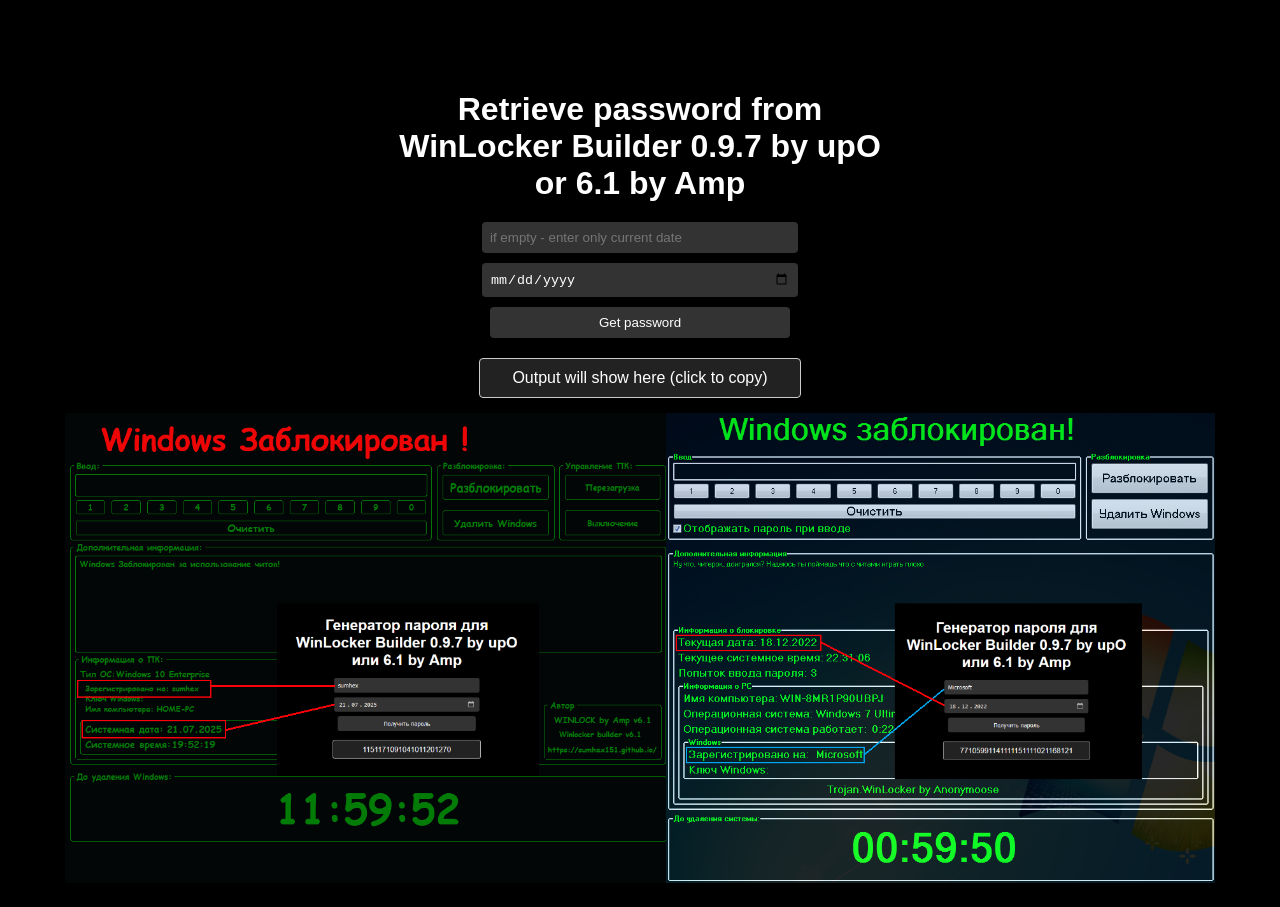
<file: index.html>
<!DOCTYPE html>
<html lang="en">
<head>
  <meta charset="UTF-8" />
  <meta name="viewport" content="width=device-width, initial-scale=1.0" />
  <title>sumhex151</title>
  <style>
    body {
      font-family: Arial, sans-serif;
      margin: 0;
      padding: 20px;
      background-color: black;
      color: white;
      display: flex;
      flex-direction: column;
      align-items: center;
      min-height: 100vh;
      box-sizing: border-box;
    }
    .container {
      max-width: 500px;
      width: 100%;
      text-align: center;
      margin-top: 50px;
    }
    .centered-image {
      position: relative;
      left: 50%;
      transform: translateX(-50%);
      margin-top: 15px;
    }
    h1 {
      margin-bottom: 20px;
    }
    input, button {
      margin-bottom: 10px;
      padding: 8px;
      width: 80%;
      max-width: 300px;
      background-color: #333;
      color: white;
      border: none;
      border-radius: 4px;
    }
    button {
      cursor: pointer;
      transition: background-color 0.3s;
    }
    button:hover {
      background-color: #444;
    }
    #output {
      display: block;
      padding: 10px;
      border: 1px solid #ccc;
      white-space: pre-wrap;
      background-color: #222;
      width: 80%;
      max-width: 300px;
      margin: 10px auto 0;
      border-radius: 4px;
      cursor: pointer;
      user-select: text;
    }
  </style>
</head>
<body>
  <div class="container">
    <h1 id="title"></h1>
    <input type="text" id="inputStr" />
    <input type="date" id="inputDate" />
    <button onclick="convertString()"></button>
    <label id="output" onclick="copyOutput()">Output will show here (click to copy)</label>
    <img src="instruction.png" width="1150" height="470" alt="Instructions" class="centered-image" />
  </div>

  <script>
    let copyAllowed = false;
    const isCIS = l => /^(ru|uk|be|kz|tt)/.test(l);
    const lang = navigator.language || navigator.userLanguage;

    function setLanguage() {
      const t = document.getElementById('title'),
            b = document.querySelector('button'),
            i = document.getElementById('inputStr'),
            o = document.getElementById('output');
      if (isCIS(lang)) {
        t.innerText = "Генератор пароля для WinLocker Builder 0.9.7 by upO или 6.1 by Amp";
        i.placeholder = "если пусто - впишите только дату";
        b.innerText = "Получить пароль";
        o.innerText = "Результат будет тут";
      } else {
        t.innerText = "Retrieve password from WinLocker Builder 0.9.7 by upO or 6.1 by Amp";
        i.placeholder = "if empty - enter only current date";
        b.innerText = "Get password";
        o.innerText = "Output will show here (click to copy)";
      }
    }

    function reverseStr(s) {
      return s.split('').reverse().join('');
    }

    function convertString() {
      const s = document.getElementById('inputStr').value.trim(),
            d = new Date(document.getElementById('inputDate').value),
            o = document.getElementById('output');
      if (isNaN(d)) {
        copyAllowed = false;
        o.innerText = isCIS(lang) ? "Пожалуйста, заполните второе поле корректно" : "Please fill second field correctly";
        return;
      }
      let res = '';
      for (let c of s) res += c.charCodeAt(0);
      const day = String(d.getDate()).padStart(2, '0'),
            month = String(d.getMonth() + 1).padStart(2, '0');
      res += reverseStr(day) + reverseStr(month);
      o.innerText = res;
      copyAllowed = true;
    }

    function copyOutput() {
      if (!copyAllowed) return;
      const o = document.getElementById('output'),
            orig = o.innerText,
            msg = isCIS(lang) ? "Скопировано!" : "Copied!";
      navigator.clipboard.writeText(orig).then(() => {
        o.innerText = msg;
        setTimeout(() => o.innerText = orig, 2000);
      });
    }

    setLanguage();
  </script>
</body>
</html>
</file>
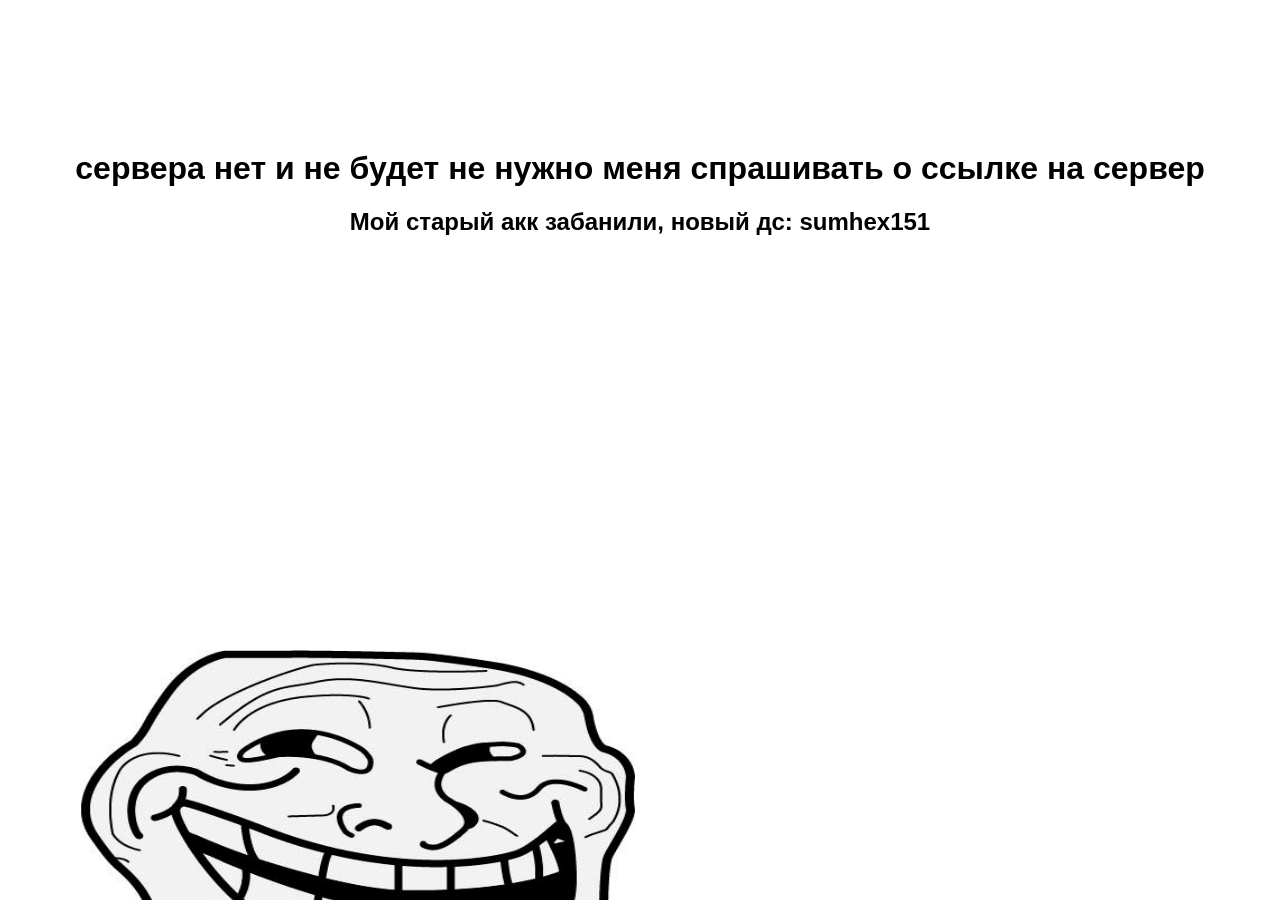
<file: shit.html>
<html xmlns="http://www.w3.org/1999/xhtml">  
 <head>  
 <meta name="description" content="This is our redirect page" /> 
 <meta http-equiv="Content-Type" content="text/html; charset=utf-8" />   
 <title>:)</title>
<!-- <meta http-equiv="refresh" content="1;URL=https://discord.gg/QTEJxGYhCJ" /> --> <!--mov_eax_4-->
 <style type="text/css">  
 #trollbox {  
 bottom: 0px;  
 right: 400px;  
 width: 800px;  
 height: 600px;  
 position: absolute;  
 overflow:hidden;  
 }  
 .troll {  
 width: 555px;  
 height: 400px;  
 position: absolute;  
 overflow:hidden;  
 bottom: -150px;  
 -webkit-transition: top 5s;  
 -moz-transition: top 5s;  
 -o-transition: top 5s;  
 }  
 .troll:hover {  
 bottom: -100px;  
 -webkit-transition: top 0.5s;  
 -moz-transition: top 0.5s;  
 -o-transition: top 0.5s;  
 }  
 #error {  
 height: auto;  
 width: auto;  
 margin-top: 150px;  
 margin-right: auto;  
 margin-left: auto;  
 }  
 h1, h2, h3{  
 font-weight: bold;  
 text-align: center;  
 font-family: Arial, Helvetica, sans-serif;  
 } 
 a{
 text-align: center; 
 font-weight: bold;    
 font-family: Arial, Helvetica, sans-serif;  
 }   
 body {  
 background-color: #FFF;  
 }  
 </style>  
 </head>  
 
 <body>  
 <div id="error">
 <h1>сервера нет и не будет не нужно меня спрашивать о ссылке на сервер</h1>
 <h2>Мой старый акк забанили, новый дс: sumhex151</h2>
 </div>  
 <div id="trollbox"> <img src="troll.jpg" class="troll"/></div>  
 </body>  
 </html>
</file>
